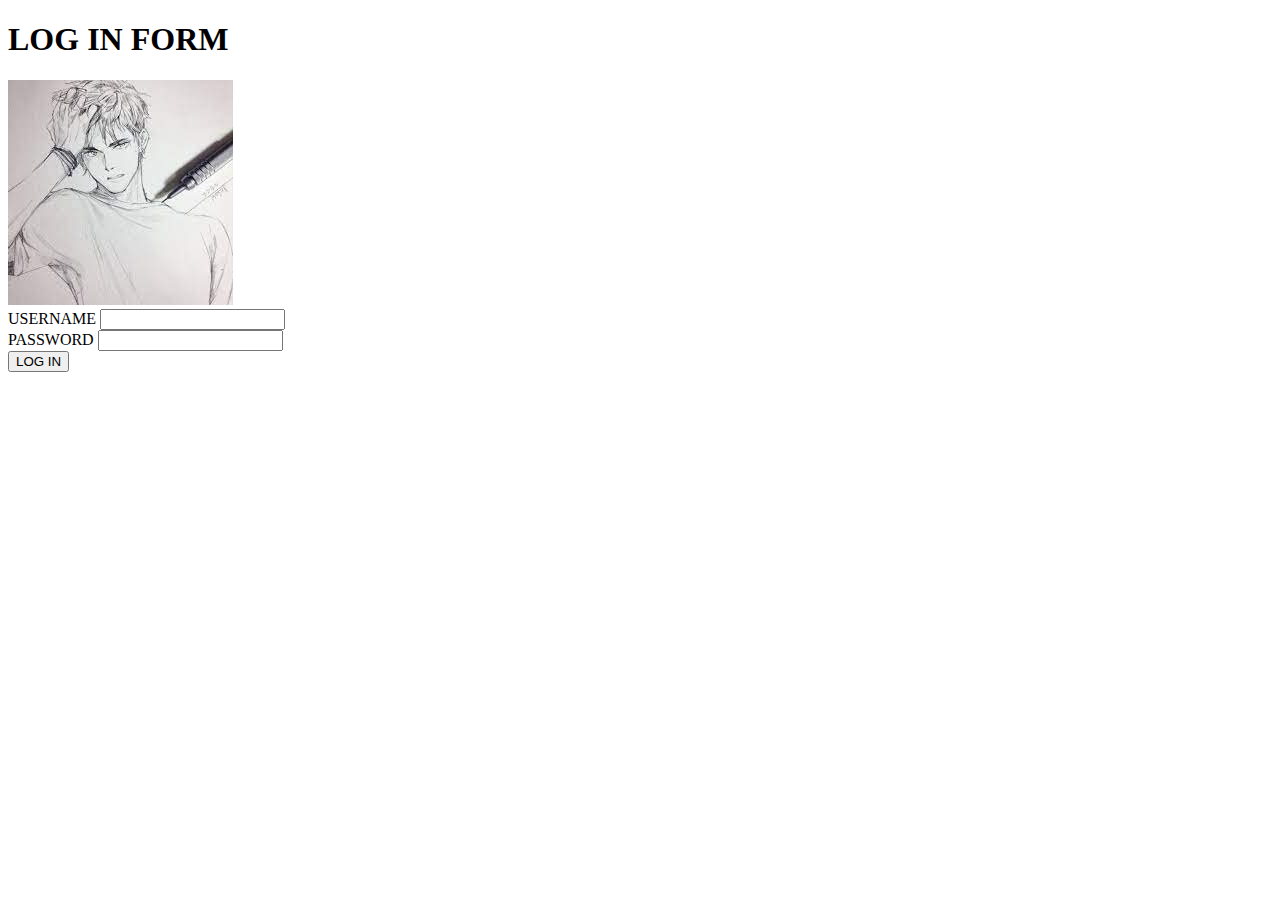
<file: Week_4/web_design/index.html>
<!DOCTYPE html>
<html lang="en">
<head>
    <meta charset="UTF-8">
    <meta name="viewport" content="width=device-width, initial-scale=1.0">
    <title>Document</title>
</head>
<body>

    <h1> LOG IN FORM </h1>
    <img src="images/Man.jpg" alt="clip art">

    <br/>
    <label> USERNAME </label>
    <input type="text">
    <br/>
    <label> PASSWORD </label>
    <input type="password">
    <br/>
    <button> LOG IN </button>


</body>
</html>
</file>
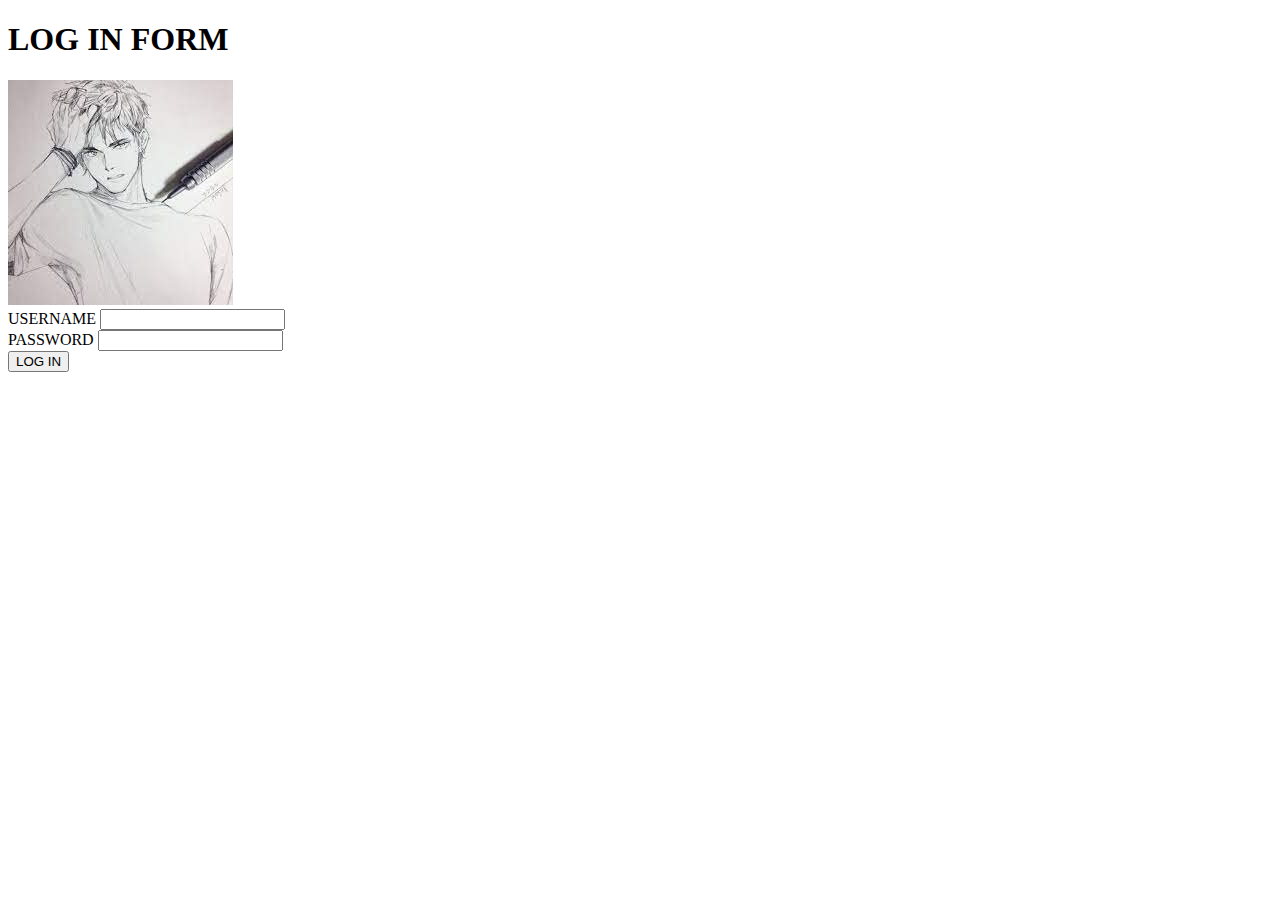
<file: Week_5/web/index.html>
<!DOCTYPE html>
<html lang="en">
<head>
    <meta charset="UTF-8">
    <meta name="viewport" content="width=device-width, initial-scale=1.0">
    <title>Document</title>
</head>
<body>

    <h1> LOG IN FORM </h1>
    <img src="images/Man.jpg" alt="clip art">

    <br/>
    <label> USERNAME </label>
    <input type="text">
    <br/>
    <label> PASSWORD </label>
    <input type="password">
    <br/>
    <a href= "users.html"><button> LOG IN </button></a>


</body>
</html>
</file>
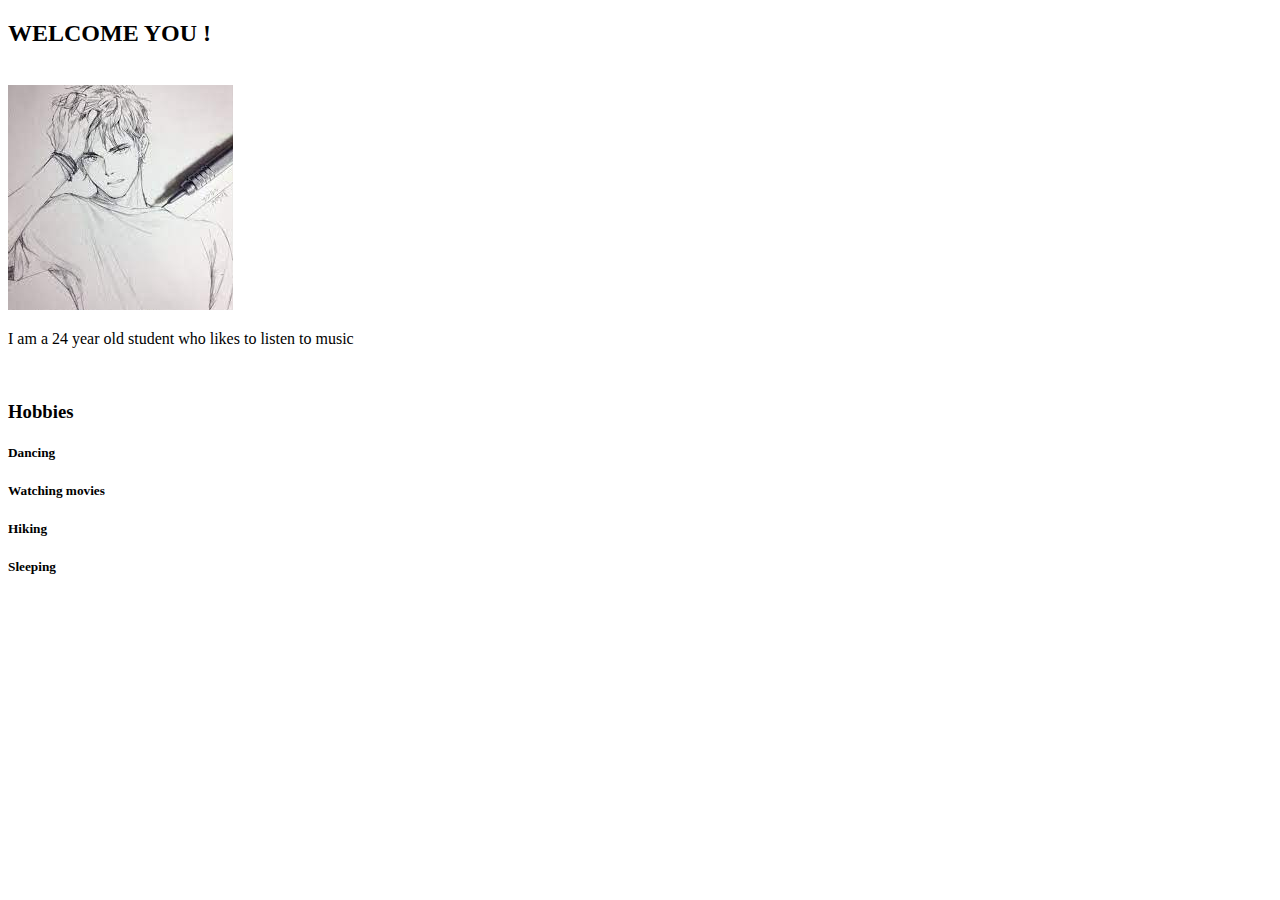
<file: Week_4/web_design/users.html>
<!DOCTYPE html>
<html lang="en">
<head>
    <meta charset="UTF-8">
    <meta name="viewport" content="width=device-width, initial-scale=1.0">
    <title>Document</title>
</head>
<body>
    <h2> WELCOME YOU !</h2>
    <br/>
    <img src="images/Man.jpg" alt="">
    <br/>
    <p>I am a 24 year old student who likes to listen to music</p>
    <br/>
    <h3> Hobbies</h3>
    <h5>Dancing</h5>
    <h5>Watching movies</h5>
    <h5>Hiking</h5>
    <h5>Sleeping<h5>
</body>
</html>
</file>
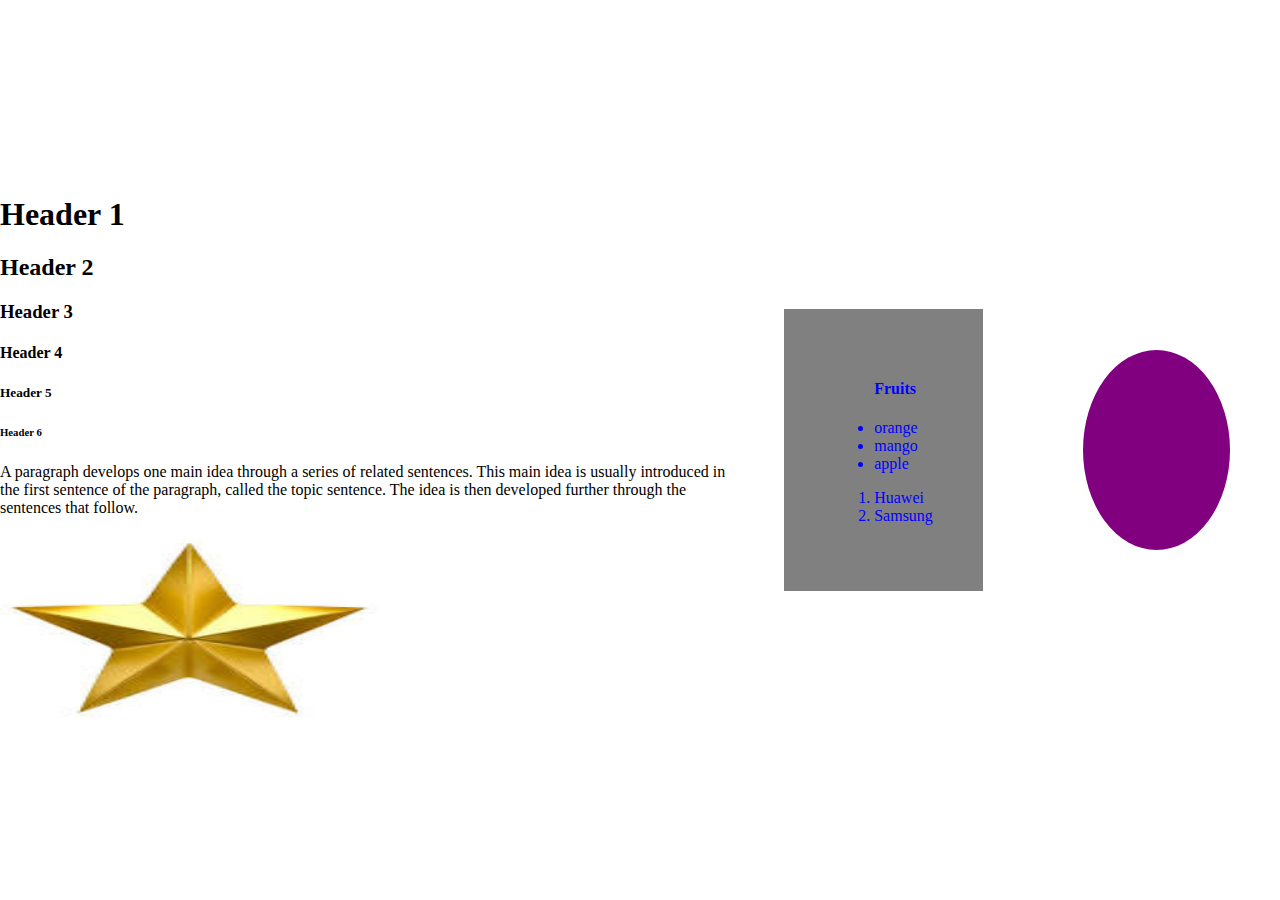
<file: Week_5/web/bouncing_ball.html>
<!DOCTYPE html>
<html lang="en">
<head>
    <meta charset="UTF-8">
    <meta name="viewport" content="width=device-width, initial-scale=1.0">
    <title>Bounce</title>
    <link rel="stylesheet" href="./ball.css">
</head>
<body>
    <div>
    <h1 class="Header-1">Header 1</h1>
    <h2>Header 2</h2>
    <h3>Header 3</h3>
    <h4>Header 4</h4>
    <h5>Header 5</h5>
    <h6>Header 6</h6>

    <p>
        A paragraph develops one main idea through a series of related sentences. This main idea is usually introduced in the first sentence of the paragraph, called the topic sentence. The idea is then developed further through the sentences that follow.
    </p>

    <img src="[data-uri]" alt="Image of a star">
    
    </div>
    <section>
        <ul>
            <h4>Fruits</h4>
            <li>orange</li>
            <li>mango</li>
            <li>apple</li>
        </ul>
        
        <ol>
        <li>Huawei</li>
        <li>Samsung</li>
    </ol>
    </section>
    <section class="ball" id="bouncing"></section> 
    
</body>
</html>
</file>
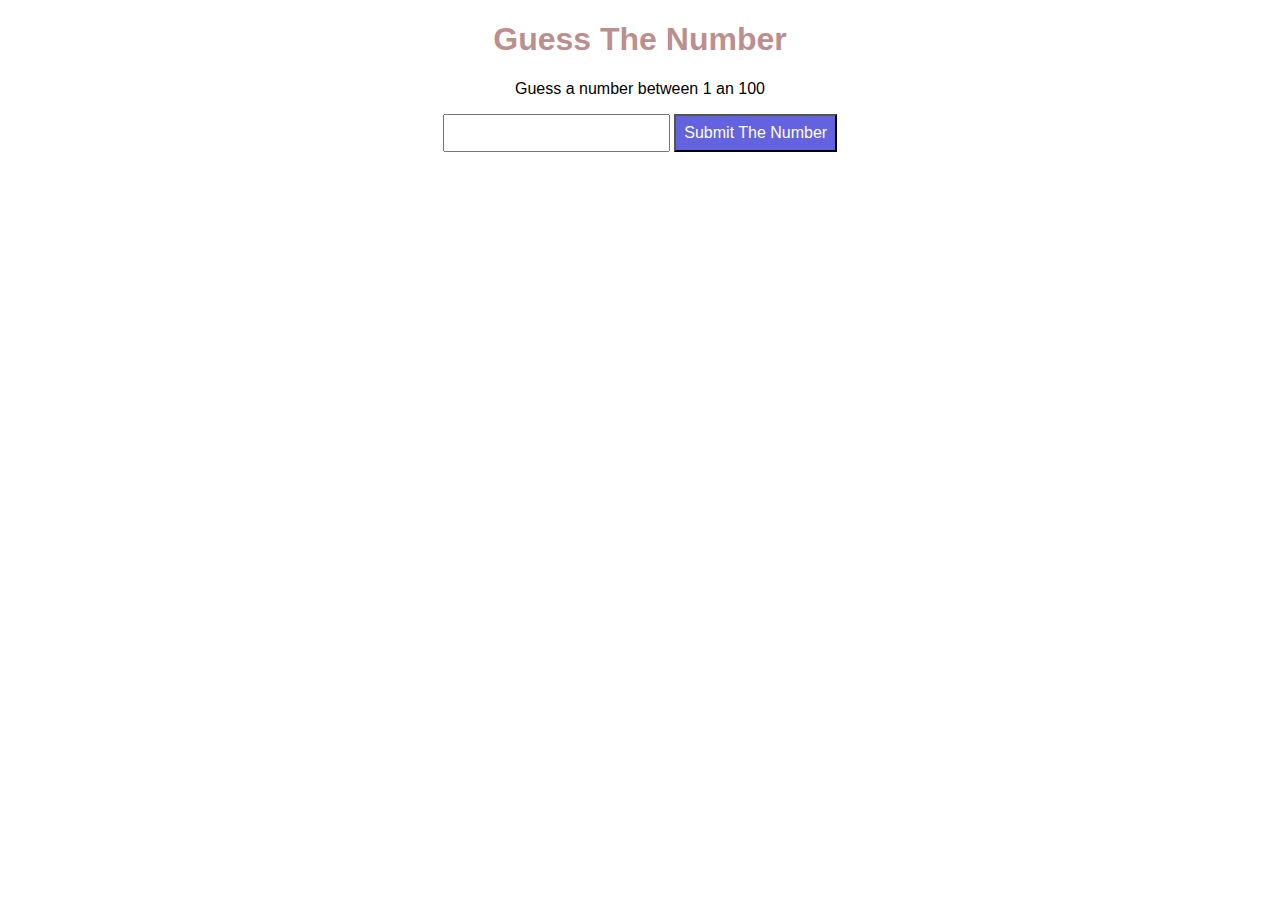
<file: Week_5/web/guess_game/guess.html>
<!DOCTYPE html>
<html lang="en">
<head>
    <meta charset="UTF-8">
    <meta name="viewport" content="width=device-width, initial-scale=1.0">
    <title>Guess Game</title>
    <link rel="stylesheet" href="style.css">
</head>
<body>
    <h1>Guess The Number</h1>
    <p>Guess a number between 1 an 100</p>
    <input type="text" id="guessField">
    <button onclick="checkGuess()">Submit The Number</button>
    <p id="message"></p>
    <script ref="javascript" src="guess.js"></script>

</body>
</html>
</file>
<file: Week_5/web/ball.css>
section{
    background-color: grey;
    color: blue;
    margin: 50px;
    padding: 50px;
}

img{
    width:10cm;
    height:5cm;
}

.header-1{
    color: darkolivegreen;

}

.ball{
    background-color: purple;
    height: 100px;
    width: 100px;
    border-radius: 50%;
}

#bouncing{
    position: relative;
}

body{
    margin: 0;
    padding: 0;
    height: 100vh;
    display: flex;
    justify-content: center;
    align-items: center;
}
</file>
<file: Week_5/web/guess_game/style.css>
body{
    font-family: Arial, Helvetica, sans-serif;
    text-align: center;
}
h1{
    color: rosybrown;
}
input[type="text"]{
    padding: 8px;
    font-size: 16px;
}
button{
    padding: 8px;
    font-size: 16px;
    background-color: rgb(99, 99 ,224);
    color: white;
    cursor: pointer;
}
button:hover{
    background-color: burlywood;
}
</file>
